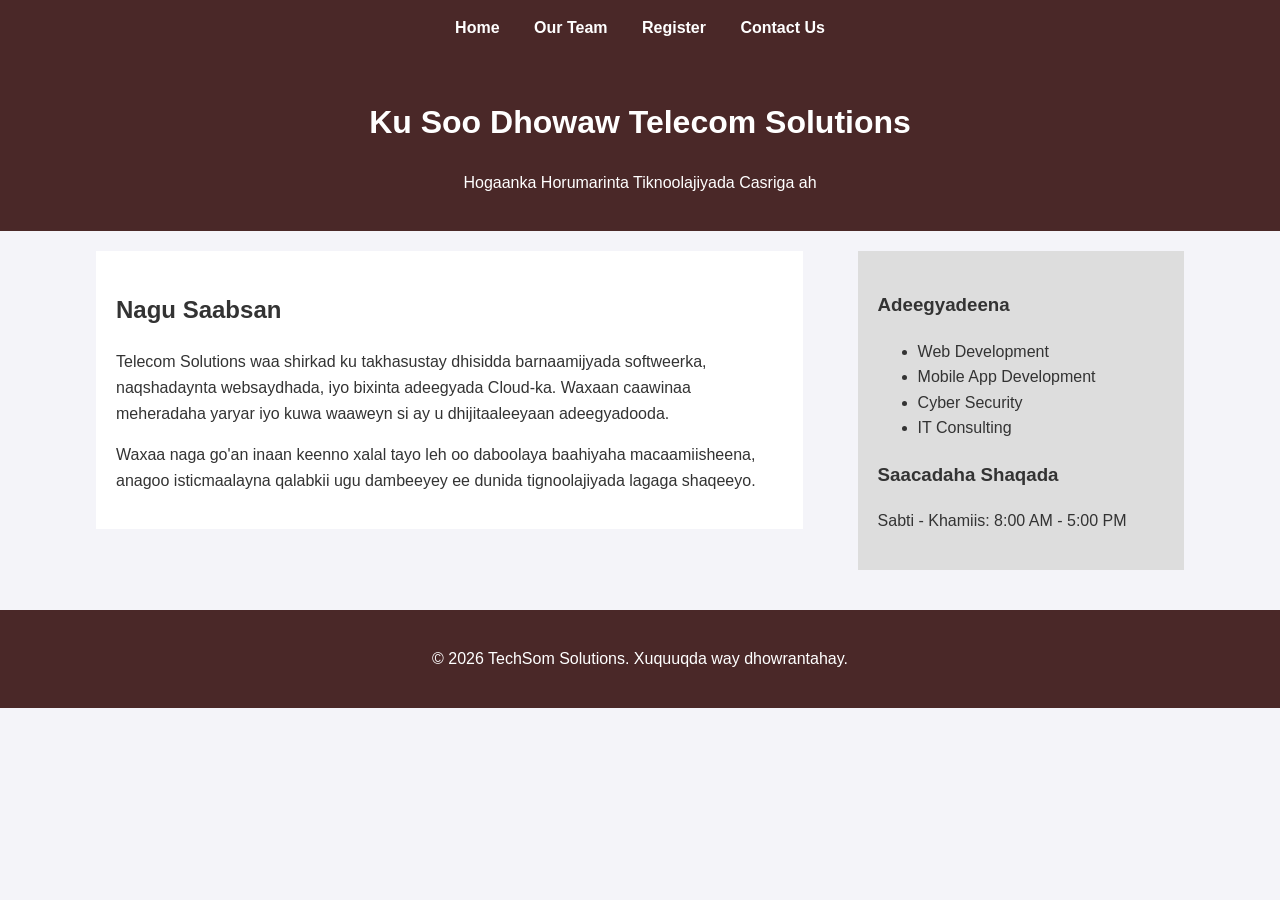
<file: index.html>
<!DOCTYPE html>
<html lang="so">
<head>
    <meta charset="UTF-8">
    <meta name="viewport" content="width=device-width, initial-scale=1.0">
    <title>Hoyga - Shirkaddaha-telecome</title>
    <link rel="stylesheet" href="css/style.css">
</head>
<body>

    <nav>
        <a href="..index.html">Home</a>
        <a href="pages/team.html">Our Team</a>
        <a href="pages/ragistration.html">Register</a>
        <a href="pages/contact.html">Contact Us</a>
    </nav>

    <header>
        <h1>Ku Soo Dhowaw Telecom Solutions</h1>
        <p>Hogaanka Horumarinta Tiknoolajiyada Casriga ah</p>
    </header>

    <div class="container">
        <div class="wrapper-2col">
            <!-- Column 1: Main Content -->
            <main class="main-content">
                <h2>Nagu Saabsan</h2>
                <p>Telecom Solutions waa shirkad ku takhasustay dhisidda barnaamijyada softweerka, naqshadaynta websaydhada, iyo bixinta adeegyada Cloud-ka. Waxaan caawinaa meheradaha yaryar iyo kuwa waaweyn si ay u dhijitaaleeyaan adeegyadooda.</p>
                <p>Waxaa naga go'an inaan keenno xalal tayo leh oo daboolaya baahiyaha macaamiisheena, anagoo isticmaalayna qalabkii ugu dambeeyey ee dunida tignoolajiyada lagaga shaqeeyo.</p>
            </main>

            <!-- Column 2: Sidebar -->
            <aside class="sidebar">
                <h3>Adeegyadeena</h3>
                <ul>
                    <li>Web Development</li>
                    <li>Mobile App Development</li>
                    <li>Cyber Security</li>
                    <li>IT Consulting</li>
                </ul>
                <h3>Saacadaha Shaqada</h3>
                <p>Sabti - Khamiis: 8:00 AM - 5:00 PM</p>
            </aside>
        </div>
    </div>

    <footer>
        <p>&copy; 2026 TechSom Solutions. Xuquuqda way dhowrantahay.</p>
    </footer>

</body>
</html>
</file>
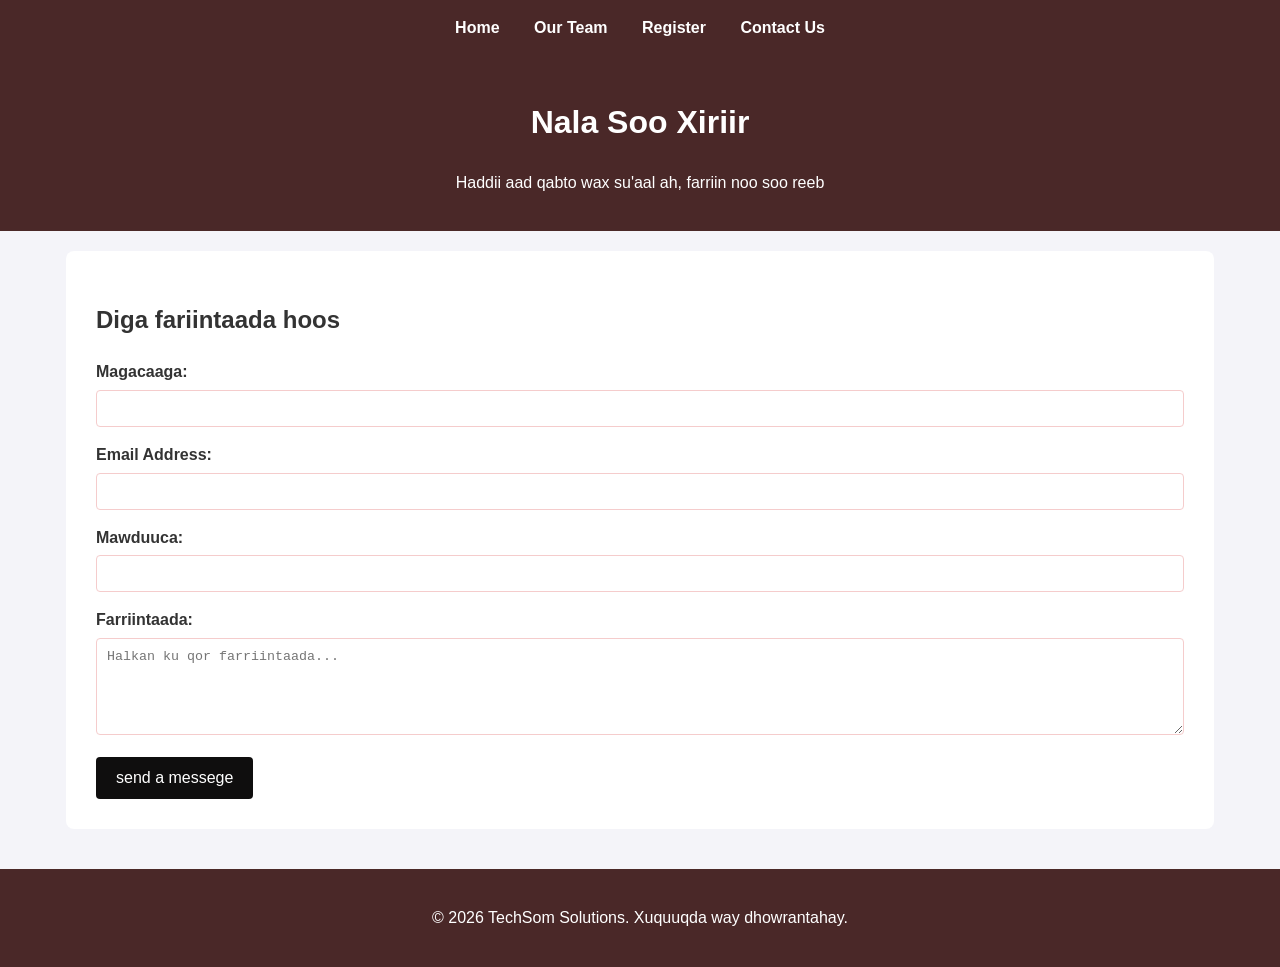
<file: pages/contact.html>
<!DOCTYPE html>
<html lang="so">
<head>
    <meta charset="UTF-8">
    <meta name="viewport" content="width=device-width, initial-scale=1.0">
    <title>Nala Soo Xiriir - TechSom</title>
    <link rel="stylesheet" href="../css/style.css">
</head>
<body>

    <nav>
        <a href="../index.html">Home</a>
        <a href="team.html">Our Team</a>
        <a href="ragistration.html">Register</a>
        <a href="contact.html">Contact Us</a>
    </nav>

    <header>
        <h1>Nala Soo Xiriir</h1>
        <p>Haddii aad qabto wax su'aal ah, farriin noo soo reeb</p>
    </header>

    <div class="container" style="background: white; padding: 30px; border-radius: 8px;">
        <h2>Diga fariintaada hoos</h2>
        <form action="#" method="POST">
            
            <div class="form-group">
                <label for="contact-name">Magacaaga:</label>
                <input type="text" id="contact-name" name="contact-name" required>
            </div>

            <div class="form-group">
                <label for="contact-email">Email Address:</label>
                <input type="email" id="contact-email" name="contact-email" required>
            </div>

            <div class="form-group">
                <label for="subject">Mawduuca:</label>
                <input type="text" id="subject" name="subject" required>
            </div>

            <div class="form-group">
                <label for="message">Farriintaada:</label>
                <textarea id="message" name="message" rows="5" required placeholder="Halkan ku qor farriintaada..."></textarea>
            </div>

            <button type="submit" class="btn-submit">send a messege</button>
        </form>
    </div>

    <footer>
        <p>&copy; 2026 TechSom Solutions. Xuquuqda way dhowrantahay.</p>
    </footer>

</body>
</html>
</file>
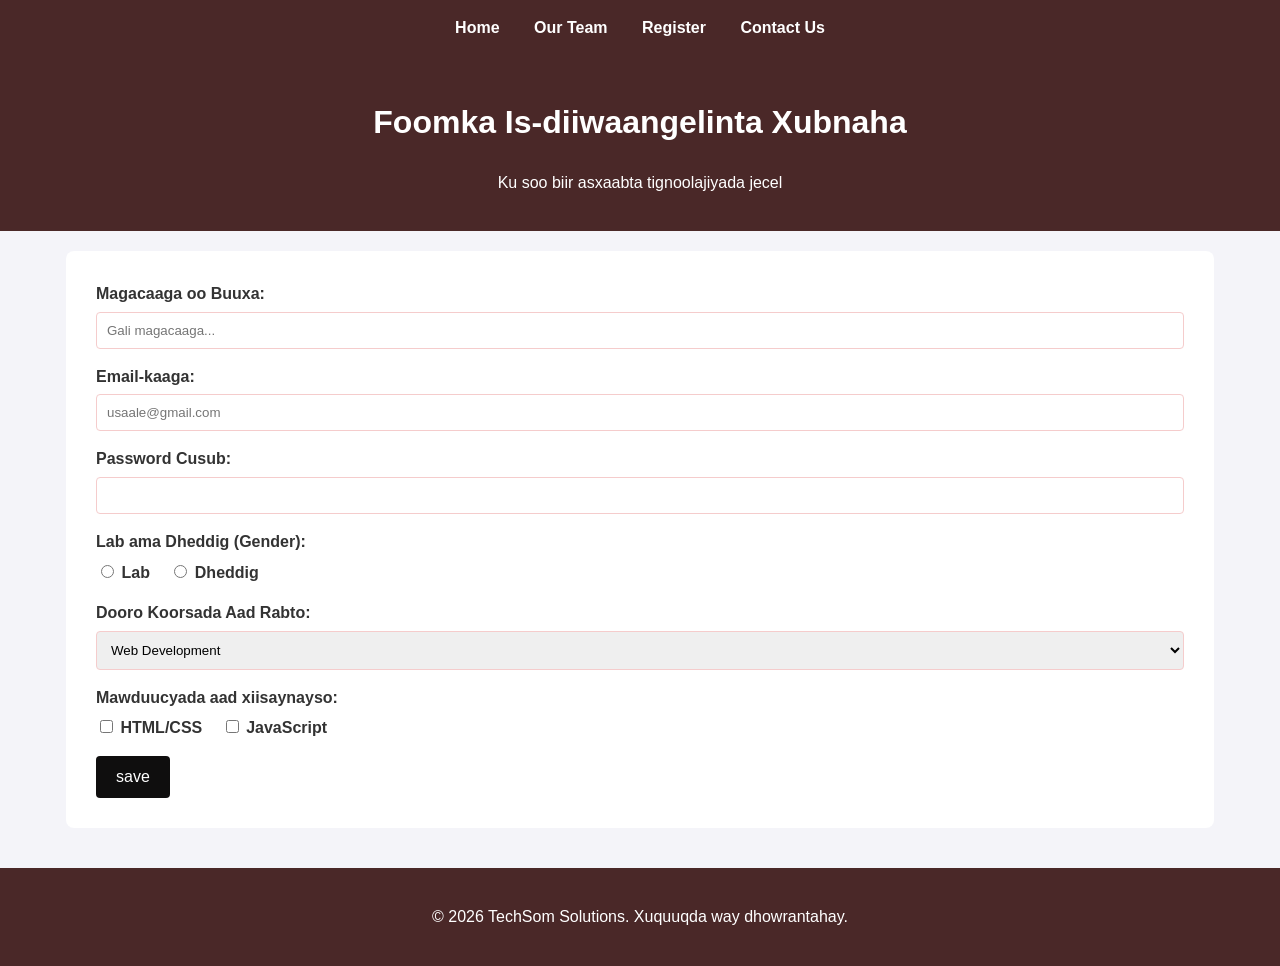
<file: pages/ragistration.html>
<!DOCTYPE html>
<html lang="so">
<head>
    <meta charset="UTF-8">
    <meta name="viewport" content="width=device-width, initial-scale=1.0">
    <title>Is-diiwaangeli - TechSom</title>
    <link rel="stylesheet" href="../css/style.css">
</head>
<body>

    <nav>
        <a href="../index.html">Home</a>
        <a href="/pages/team.html">Our Team</a>
        <a href="/pages/ragistration.html">Register</a>
        <a href="/pages/contact.html">Contact Us</a>
    </nav>

    <header>
        <h1>Foomka Is-diiwaangelinta Xubnaha</h1>
        <p>Ku soo biir asxaabta tignoolajiyada jecel</p>
    </header>

    <div class="container" style="background: white; padding: 30px; border-radius: 8px;">
        <form action="#" method="POST">
            
            <div class="form-group">
                <label for="fullname">Magacaaga oo Buuxa:</label>
                <input type="text" id="fullname" name="fullname" required placeholder="Gali magacaaga...">
            </div>

            <div class="form-group">
                <label for="email">Email-kaaga:</label>
                <input type="email" id="email" name="email" required placeholder="usaale@gmail.com">
            </div>

            <div class="form-group">
                <label for="password">Password Cusub:</label>
                <input type="password" id="password" name="password" required>
            </div>

            <div class="form-group">
                <label>Lab ama Dheddig (Gender):</label>
                <div class="form-inline">
                    <input type="radio" id="male" name="gender" value="male">
                    <label for="male" style="display:inline;">Lab</label>
                </div>
                <div class="form-inline">
                    <input type="radio" id="female" name="gender" value="female">
                    <label for="female" style="display:inline;">Dheddig</label>
                </div>
            </div>

            <div class="form-group">
                <label for="course">Dooro Koorsada Aad Rabto:</label>
                <select id="course" name="course">
                    <option value="web-dev">Web Development</option>
                    <option value="python">Python Programming</option>
                    <option value="cyber">Cyber Security Basics</option>
                </select>
            </div>

            <div class="form-group">
                <label>Mawduucyada aad xiisaynayso:</label>
                <div class="form-inline">
                    <input type="checkbox" id="html" name="interest" value="html">
                    <label for="html" style="display:inline;">HTML/CSS</label>
                </div>
                <div class="form-inline">
                    <input type="checkbox" id="js" name="interest" value="js">
                    <label for="js" style="display:inline;">JavaScript</label>
                </div>
            </div>

            <button type="submit" class="btn-submit">save</button>
        </form>
    </div>

    <footer>
        <p>&copy; 2026 TechSom Solutions. Xuquuqda way dhowrantahay.</p>
    </footer>

</body>
</html>
</file>
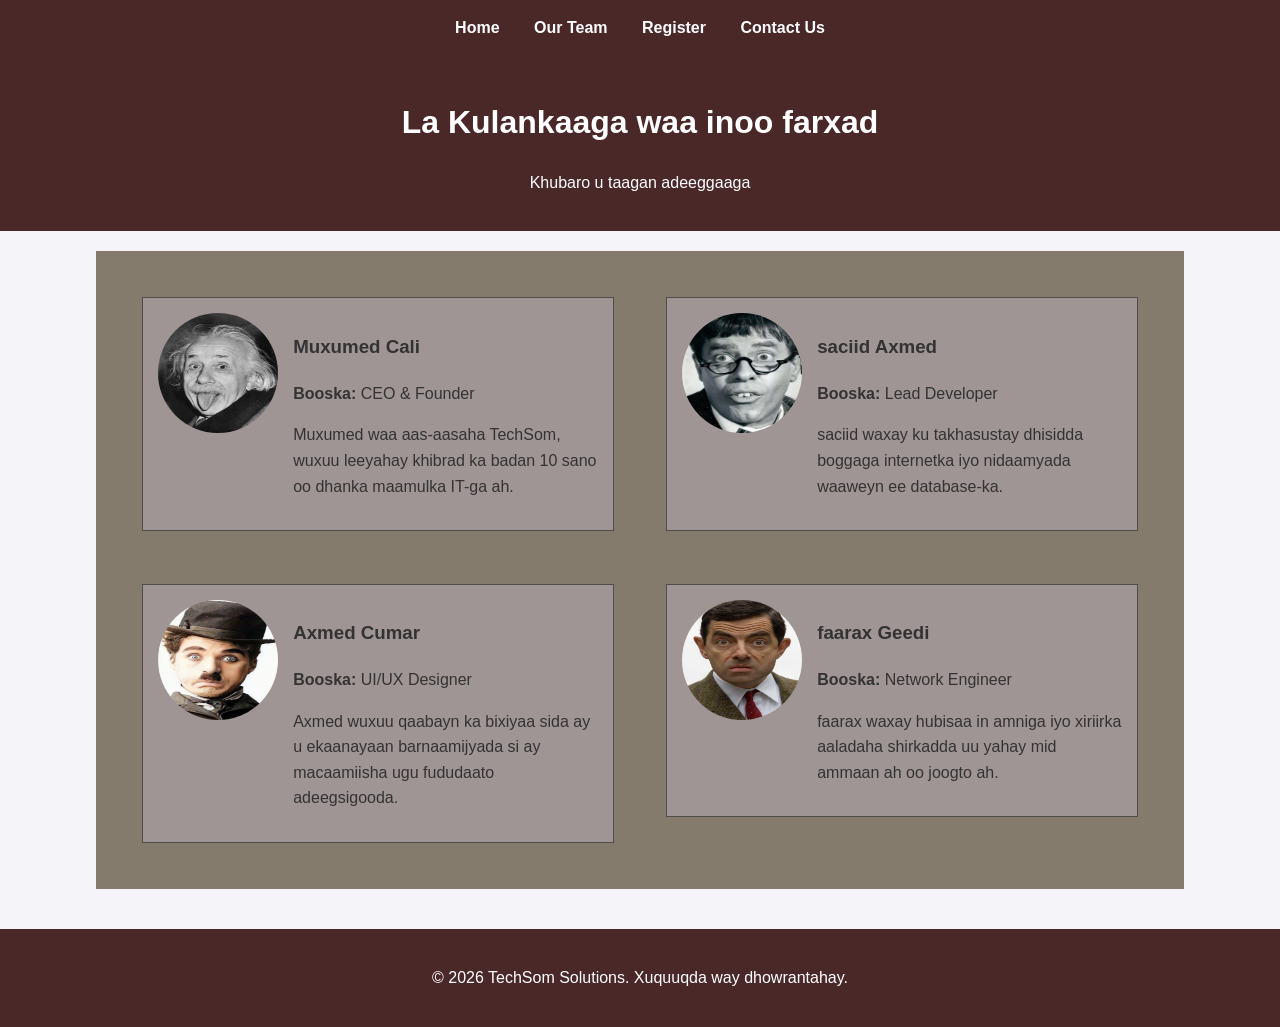
<file: pages/team.html>
<!DOCTYPE html>
<html lang="so">
<head>
    <meta charset="UTF-8">
    <meta name="viewport" content="width=device-width, initial-scale=1.0">
    <title>Kooxdeena - TechSom</title>
    <link rel="stylesheet" href="../css/style.css">
</head>
<body>

    <nav>
        <a href="../index.html">Home</a>
        <a href="team.html">Our Team</a>
        <a href="ragistration.html">Register</a>
        <a href="contact.html">Contact Us</a>
    </nav>

    <header>
        <h1>La Kulankaaga waa inoo farxad</h1>
        <p>Khubaro u taagan adeeggaaga</p>
    </header>

    <div class="container">
        <div class="team-container">
            
            <!-- Member 1 -->
            <div class="member-card">
                <img src="../images/person1.jpeg" alt="Muxumed Cali">
                <div class="member-info">
                    <h3>Muxumed Cali</h3>
                    <p><strong>Booska:</strong> CEO & Founder</p>
                    <p>Muxumed waa aas-aasaha TechSom, wuxuu leeyahay khibrad ka badan 10 sano oo dhanka maamulka IT-ga ah.</p>
                </div>
            </div>

            <!-- Member 2 -->
            <div class="member-card">
                <img src="../images/person2.jpeg" alt="Faadumo Axmed">
                <div class="member-info">
                    <h3>saciid Axmed</h3>
                    <p><strong>Booska:</strong> Lead Developer</p>
                    <p>saciid waxay ku takhasustay dhisidda boggaga internetka iyo nidaamyada waaweyn ee database-ka.</p>
                </div>
            </div>

            <!-- Member 3 -->
            <div class="member-card">
                <img src="../images/person3.jpeg" alt="Axmed Cumar">
                <div class="member-info">
                    <h3>Axmed Cumar</h3>
                    <p><strong>Booska:</strong> UI/UX Designer</p>
                    <p>Axmed wuxuu qaabayn ka bixiyaa sida ay u ekaanayaan barnaamijyada si ay macaamiisha ugu fududaato adeegsigooda.</p>
                </div>
            </div>

            <!-- Member 4 -->
            <div class="member-card">
                <img src="../images/person4.jpeg" alt="Khadr Geedi">
                <div class="member-info">
                    <h3>faarax Geedi</h3>
                    <p><strong>Booska:</strong> Network Engineer</p>
                    <p>faarax waxay hubisaa in amniga iyo xiriirka aaladaha shirkadda uu yahay mid ammaan ah oo joogto ah.</p>
                </div>
            </div>

            <div class="clear-fix"></div>
        </div>
    </div>

    <footer>
        <p>&copy; 2026 TechSom Solutions. Xuquuqda way dhowrantahay.</p>
    </footer>

</body>
</html>
</file>
<file: css/style.css>
body {
    font-family: Arial, sans-serif;
    line-height: 1.6;
    margin: 0;
    padding: 0;
    background-color: #f4f4f9;
    color: #333;
}


nav {
    background-color: rgb(74, 40, 40);
    padding: 15px;
    text-align: center;
}

nav a {
    color: white;
    text-decoration: none;
    margin: 0 15px;
    font-weight: bold;
}

nav a:hover {
    color: #ffcc00;
}


.container {
    width: 85%;
    margin: 20px auto;
}

header {
    text-align: center;
    padding: 20px 0;
    background: rgb(74, 40, 40);
    color: white;
    margin-bottom: 20px;
}

footer {
    text-align: center;
    padding: 20px;
    background:rgb(74, 40, 40);
    color: white;
    margin-top: 40px;
    clear: both;
}


.wrapper-2col {
    overflow: hidden; 
}

.main-content {
    float: left;
    width: 65%;
    background: white;
    padding: 20px;
    box-sizing: border-box;
}

.sidebar {
    float: right;
    width: 30%;
    background: #ddd;
    padding: 20px;
    box-sizing: border-box;
}


.team-container {
    overflow: auto; 
    background: rgb(132, 123, 108);
    padding: 20px;
}

.member-card {
    float: left;
    width: 45%;
    margin: 2.5%;
    background:rgb(159, 149, 149);
    border: 1px solid #4e4c4c;
    padding: 15px;
    box-sizing: border-box;
}

.member-card img {
    float: left;
    width: 120px;
    height: 120px;
    border-radius: 50%;
    margin-right: 15px;
}

.member-info {
    overflow: hidden;
}

.clear-fix {
    clear: both; 
}


.form-group {
    margin-bottom: 15px;
}

.form-group label {
    display: block;
    font-weight: bold;
    margin-bottom: 5px;
}

.form-group input[type="text"],
.form-group input[type="email"],
.form-group input[type="password"],
.form-group input[type="tel"],
.form-group select,
.form-group textarea {
    width: 100%;
    padding: 10px;
    border: 1px solid #f5cccc;
    border-radius: 4px;
    box-sizing: border-box;
}

.form-inline {
    display: inline-block;
    margin-right: 15px;
}

.btn-submit {
    background: rgb(15, 14, 14);
    color: white;
    padding: 12px 20px;
    border: none;
    border-radius: 4px;
    cursor: pointer;
    font-size: 16px;
}

.btn-submit:hover {
    background: #fcf8f8;
}
</file>
